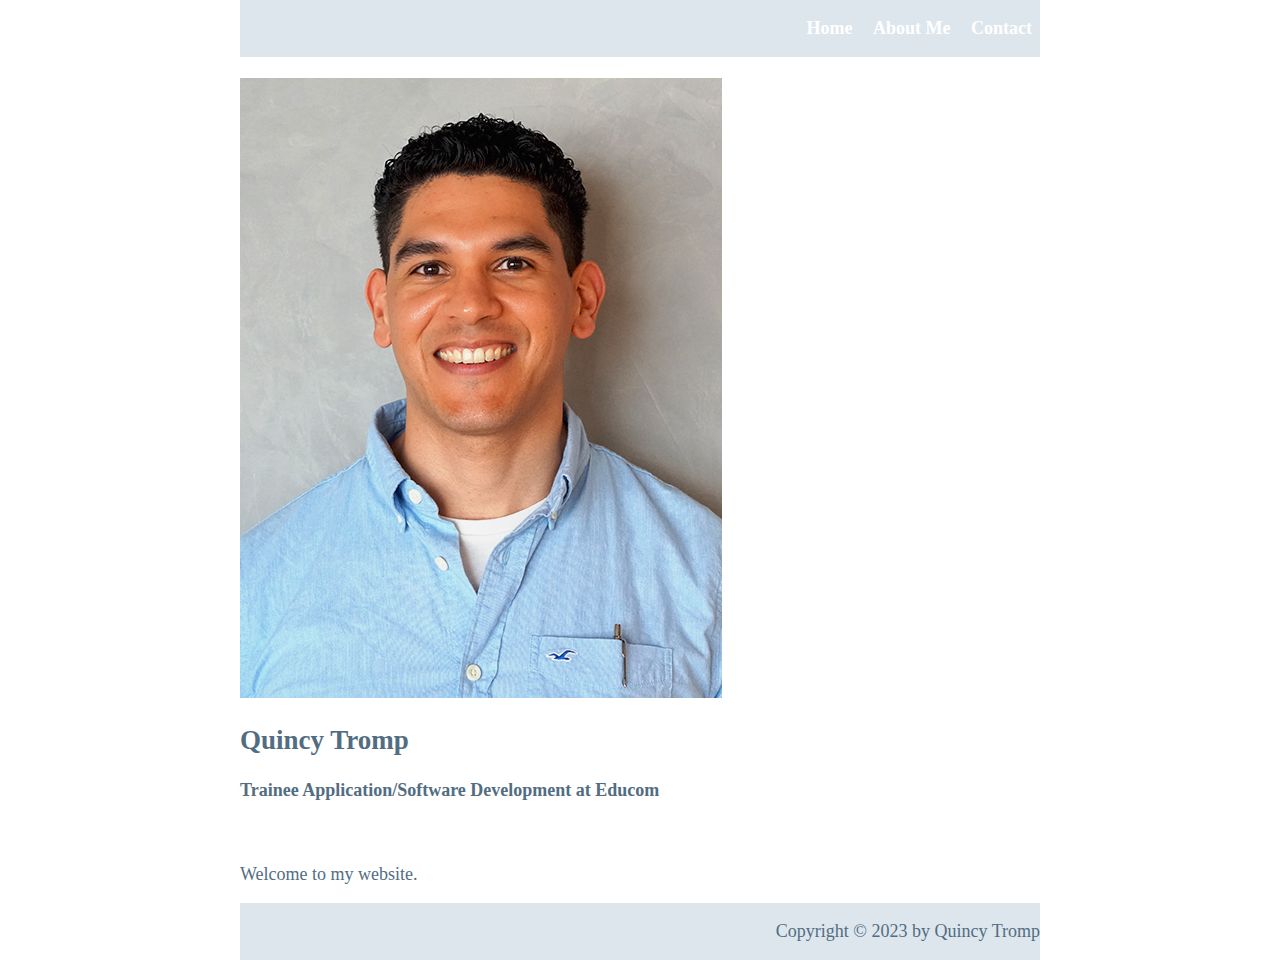
<file: index.html>
<!DOCTYPE html>
<html>
    <head>
        <title>HOME</title>
        <meta name="viewport" content="width=device-width, initial-scale=1.0"> 
        <link rel="stylesheet" href="CSS/stylesheet.css">
    </head>
    <body>
        <header id="header">
            <div class="navbar_container">
                <ul id="navbar">
                    <!-- Navigation links-->
                    <li><a class="navlink" href="index.html">Home</a></li>
                    <li><a class="navlink" href="about.html">About Me</a></li>
                    <li><a class="navlink" href="contact.php">Contact</a></li>
                </ul>
            </div>
        </header><br>
        <!-- Home section. -->
        <div class="profile_container">
            <img class="profile-img" src="img/profile_picture.JPG" alt="A profile picture of me">
            <h2 id="profile_name" class="profile">Quincy Tromp</h2>
            <h4 id="profile_desc" class="profile">Trainee Application/Software Development at Educom</h4><br>
        </div>
        <p id="welcome_p" class="profile">Welcome to my website.</p>
        <div class="foot_container">
            <footer id="footer" class="footer">
                <p id="footer_text">Copyright &copy; 2023 by Quincy Tromp</p>
            </footer>
        </div>
    </body>
</html>
</file>
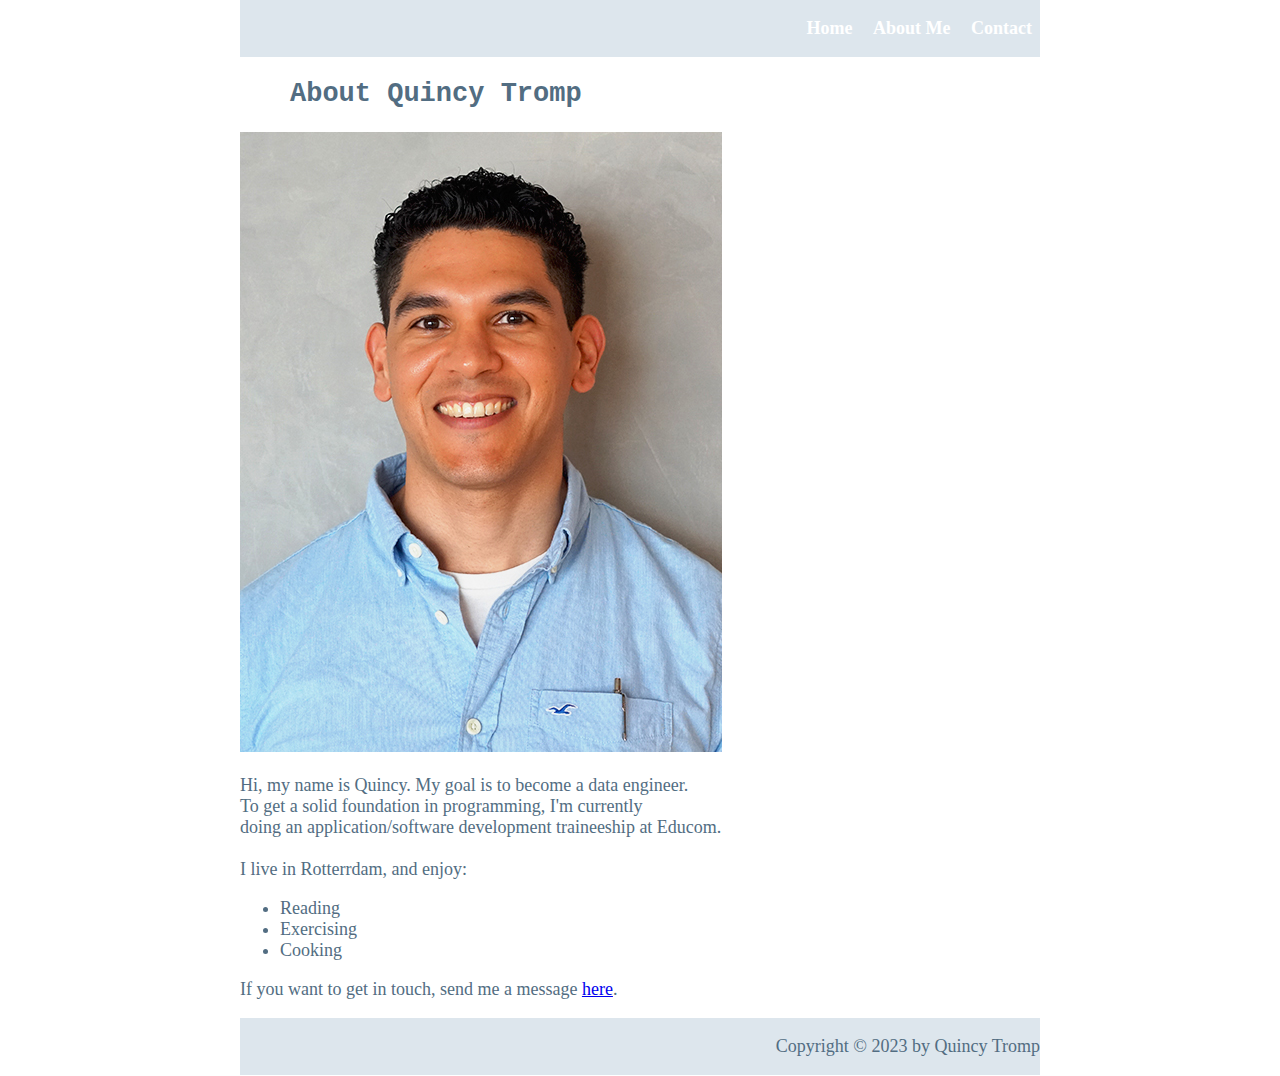
<file: about.html>
<!DOCTYPE html>
<html>
    <head>
        <title>ABOUT</title>
        <meta name="viewport" content="width=device-width, initial-scale=1.0"> 
        <link rel="stylesheet" href="CSS/stylesheet.css">
    </head>
    <body>
        <header id="header">
            <div class="navbar_container">
                <ul id="navbar">
                    <!-- Navigation links-->
                    <li><a class="navlink" href="index.html">Home</a></li>
                    <li><a class="navlink" href="about.html">About Me</a></li>
                    <li><a class="navlink" href="contact.php">Contact</a></li>
                </ul>
            </div>
        </header>
        <!-- About Me section. -->
        <div class="about_container">
            <h2 id="about_title" class="aboutme">About Quincy Tromp</h2>
            <img class="profile-img" src="img/profile_picture.JPG" alt="A profile picture of me">
            <p class="about">
                Hi, my name is Quincy. My goal is to become a data engineer.<br>
                To get a solid foundation in programming, I'm currently <br>
                doing an application/software development traineeship at Educom.<br><br>
                I live in Rotterrdam, and enjoy:
                <ul>
                    <li>Reading</li>
                    <li>Exercising</li>
                    <li>Cooking</li>
                </ul>
                If you want to get in touch, send me a message <a class="navlink" href="contact.php">here</a>.
            </p>
        </div>
        <footer id="footer" class="footer">
            <p id="footer_text">Copyright &copy; 2023 by Quincy Tromp</p>
        </footer>
    </body>
</html>
</file>
<file: CSS/stylesheet.css>
body {
    max-width: 800px;
    text-align: left;
    margin: auto;
    font-size: 18px;
    color: #526D82;
    position: relative;
    min-height: 100vh;
}

header {
    display: flex;
    justify-content: flex-end;
    align-items: center;
    background-color: #DDE6ED;
}

header li {
    list-style: none;
    display: inline-block;
    padding: 0 8px;
}

header a {
    text-decoration: none;
    font-weight: bold;
    text-align: center;
    color: white;
    font-size: 18px;
}

header button {
    background-color: #FFA41B;
    color: white;
    border-color: #FFA41B;
    min-width: 125px;
    max-width: 300px;
    padding: 8px;
}

h1 {
    margin-top: 0;
    padding-top: 10px;
    padding-left: 4px;
    margin-bottom: 8px;
}

.content {
    background-color: #FFF6F4;
    margin-bottom: 24px;
    margin-top: 24px;
    min-height: 45vw;
    margin: 0;
}

.row {
    display: flex; 
    justify-content: center;
}

.column {
    flex: 50%;
    background-color: #DDE6ED;
}

.column img {
    width: 98%;
    margin-top: 2%;
}

.column p {
    font-size: x-large;
    font-weight: bolder;
    text-align: center;
    margin-top: 50%;
}

.get_in_touch {
    width: 300px;
    height: 40px;
    background-color: #F86F03;
    border-color: #F86F03;
    font-size: light;
    font-weight: bold;
    margin-top: 20px;
    margin-bottom: 20px;
}

.get_in_touch a {
    color: white;
    font-size: x-large;
    text-decoration: none;
}

.aboutme {
    margin-left: 50px;
    margin-right: 50px;
    font-family: 'Roboto Mono', monospace;
}

.aboutme img {
    width: 22%;
}

footer {
    display: flex;
    justify-content: flex-end;
    align-items: center;
    background-color: #DDE6ED;
}

form {
    margin-left: 50px;
    display: block;
    color: #526D82;
    font-weight: 600;
}

form label {
    display: inline-block;
    text-align: left;
    margin-top: 10px;  
}

form input, textarea {
    background-color: rgb(233,233,237);
    width: 300px;
}

form input[type="radio"] {
    width: auto;
}

.radio {
    font-size: 16px;
    font-weight: lighter;
    color: black;
    width: auto;
}

.submit {
    width: 100px;
    height: 40px;
    color: white;
    background-color: #525FE1;
    border-color: #525FE1;
    font-size: light;
    font-weight: bold;
    margin-top: 22px;
    margin-bottom: 20px;
    font-size: 18px;
}

.error {
    color: red;
}

.register label {
    width: 100px;
}

#page_not_found {
    text-align: center;
    padding-top: 50px;
}
</file>
